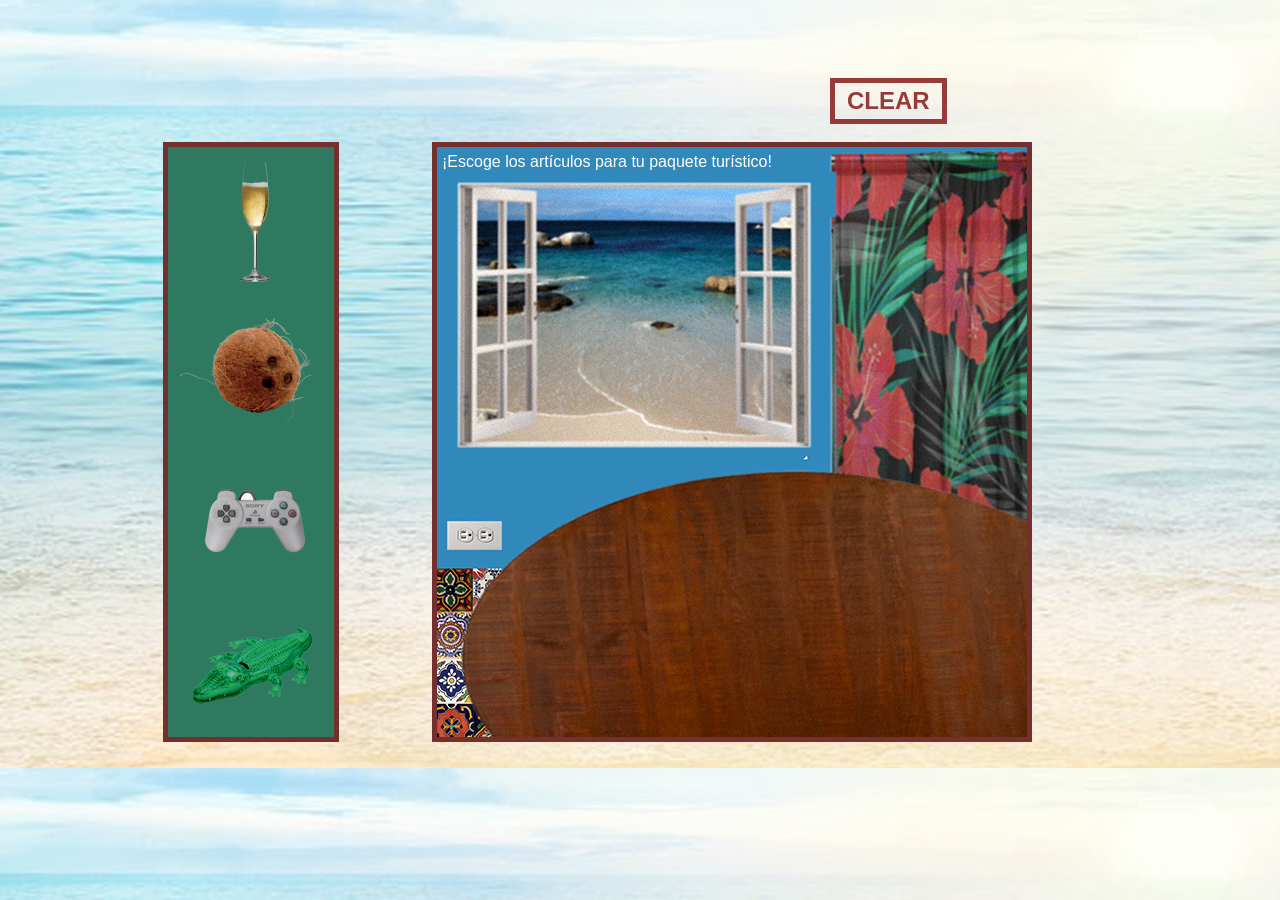
<file: index.html>
<!DOCTYPE html PUBLIC "-//W3C//DTD XHTML 1.0 Transitional//EN" "http://www.w3.org/TR/xhtml1/DTD/xhtml1-transitional.dtd">
<html xmlns="http://www.w3.org/1999/xhtml" lang="en" xml:lang="en">
  <head>
    <meta http-equiv="content-type" content="text/html; charset=utf-8" />
    <meta http-equiv="content-script-type" content="text/javascript" />
    <meta http-equiv="content-style-type" content="text/css" />

    <title>Mariana Gaviria</title>

    <link rel="stylesheet" href="css/bootstrap.min.css" />
    <link rel="stylesheet" href="css/style.css" />
  </head>

  <body>
    <div class="container">
		<div class="row mt-5">
			<div class="refresh-button offset-lg-8 col-2">
				<a href="javascript:window.location.href=window.location.href">CLEAR</a>
			</div>
      <div id="wrapper" class="row mt-5">
        <div id="options" class="col-2 offset-lg-1">
          <div id="drag1" class="drag"></div>
          <div id="drag2" class="drag"></div>
          <div id="drag3" class="drag"></div>
          <div id="drag4" class="drag"></div>
          <div id="drag5" class="drag"></div>
          <div id="drag6" class="drag"></div>
          <div id="drag7" class="drag"></div>
          <div id="drag8" class="drag"></div>
          <div id="drag9" class="drag"></div>
          <div id="drag10" class="drag"></div>
          <div id="drag11" class="drag"></div>
        </div>
        <div id="frame" class="col-8 offset-lg-1">
          <h1>¡Escoge los artículos para tu paquete turístico!</h1>
        </div>
      </div>
    </div>

    <script src="js/bootstrap.bundle.min.js"></script>
    <script src="js/jquery.min.js"></script>
    <script src="js/jquery-ui.min.js"></script>
    <script src="js/main.js"></script>
  </body>
</html>
</file>
<file: css/style.css>
body {
  background-image: url("../img/beach-copy.png");
  background-repeat: repeating-radial-gradient(red, yellow 10%, green 20%);
  font-family: helvetica;
}

#options {
  max-height: 600px;
  max-width: 176px;
  overflow-y: scroll;
  background-color: #307961;
  border: 5px solid #742f2f !important;
}

#frame {
  background-image: url("../img/fondo.jpg");
  padding: 5px;
  min-height: 600px;
  min-width: 600px;
  max-width: 50vh;
  max-height: 50vh;
  float: left;
  z-index: -1000;
  border: 5px solid #742f2f !important;
}

#drag1 {
  background-image: url("../img/champana.png");
  background-size: 150px 150px;
  width: 150px;
  height: 150px;
}

#drag2 {
  background-image: url("../img/coco.png");
  background-size: 150px 150px;
  width: 150px;
  height: 150px;
}

#drag3 {
  background-image: url("../img/control.png");
  background-size: 150px 150px;
  width: 150px;
  height: 150px;
}

#drag4 {
  background-image: url("../img/croco.png");
  background-size: 150px 150px;
  width: 150px;
  height: 150px;
}

#drag5 {
  background-image: url("../img/matatiempos.png");
  background-size: 150px 150px;
  width: 150px;
  height: 150px;
}

#drag6 {
  background-image: url("../img/muneca.png");
  background-size: 150px 150px;
  width: 150px;
  height: 150px;
}

#drag7 {
  background-image: url("../img/piscina.png");
  background-size: 150px 150px;
  width: 150px;
  height: 150px;
}

#drag8 {
  background-image: url("../img/pistola.png");
  background-size: 150px 150px;
  width: 150px;
  height: 150px;
}

#drag9 {
  background-image: url("../img/shades.png");
  background-size: 150px 150px;
  width: 150px;
  height: 150px;
}

#drag10 {
  background-image: url("../img/tv.png");
  background-size: 150px 150px;
  width: 150px;
  height: 150px;
}

#drag11 {
  background-image: url("../img/ventilador.png");
  background-size: 150px 150px;
  width: 150px;
  height: 150px;
}

.ui-draggable-helperMoving {
  border: 1px dotted #000;
  padding: 6px;
  background: #fff;
  font-size: 1.2em;
  width: 100px;
  height: 100px;
}

.ui-draggable-helperStoped {
  border: 1px solid #000;
  width: 5px;
  height: 5px;
}

/* classes for dragged stuff */
.dragged1 {
  position: absolute;
  background-image: url("../img/champana.png");
  background-size: 150px 150px;
  width: 150px;
  height: 150px;
}

.dragged2 {
  position: absolute;
  background-image: url("../img/coco.png");
  background-size: 150px 150px;
  width: 150px;
  height: 150px;
}

.dragged3 {
  position: absolute;
  background-image: url("../img/control.png");
  background-size: 150px 150px;
  width: 150px;
  height: 150px;
}

.dragged4 {
  position: absolute;
  background-image: url("../img/croco.png");
  background-size: 250px 250px;
  width: 250px;
  height: 250px;
}

.dragged5 {
  position: absolute;
  background-image: url("../img/matatiempos.png");
  background-size: 200px 200px;
  width: 200px;
  height: 200px;
}

.dragged6 {
  position: absolute;
  background-image: url("../img/muneca.png");
  background-size: 150px 150px;
  width: 150px;
  height: 150px;
}

.dragged7 {
  position: absolute;
  background-image: url("../img/piscina.png");
  background-size: 250px 250px;
  width: 250px;
  height: 250px;
}

.dragged8 {
  position: absolute;
  background-image: url("../img/pistola.png");
  background-size: 150px 150px;
  width: 150px;
  height: 150px;
}

.dragged9 {
  position: absolute;
  background-image: url("../img/shades.png");
  background-size: 150px 150px;
  width: 150px;
  height: 150px;
}

.dragged10 {
  position: absolute;
  background-image: url("../img/tv.png");
  background-size: 250px 250px;
  width: 250px;
  height: 250px;
}

.dragged11 {
  position: absolute;
  background-image: url("../img/ventilador.png");
  background-size: 250px 250px;
  width: 250px;
  height: 250px;
}

#element {
  border: 1px solid red;
}

h1 {
  font-size: 16px;
  font-family: Helvetica;
  color: white;
}

.refresh-button {
  top: 30px;
  max-width: min-content;
  font-size: 24px;
  font-family: helvetica;
  font-weight: bold;
  color: #963b39;
  position: relative;
  border: 5px solid #963b39;
}

a:link {
  text-decoration: none;
  color: #963b39;
  border: green;
}

a:visited {
  text-decoration: none;
  color: #963b39;
  border: red;
}
</file>
